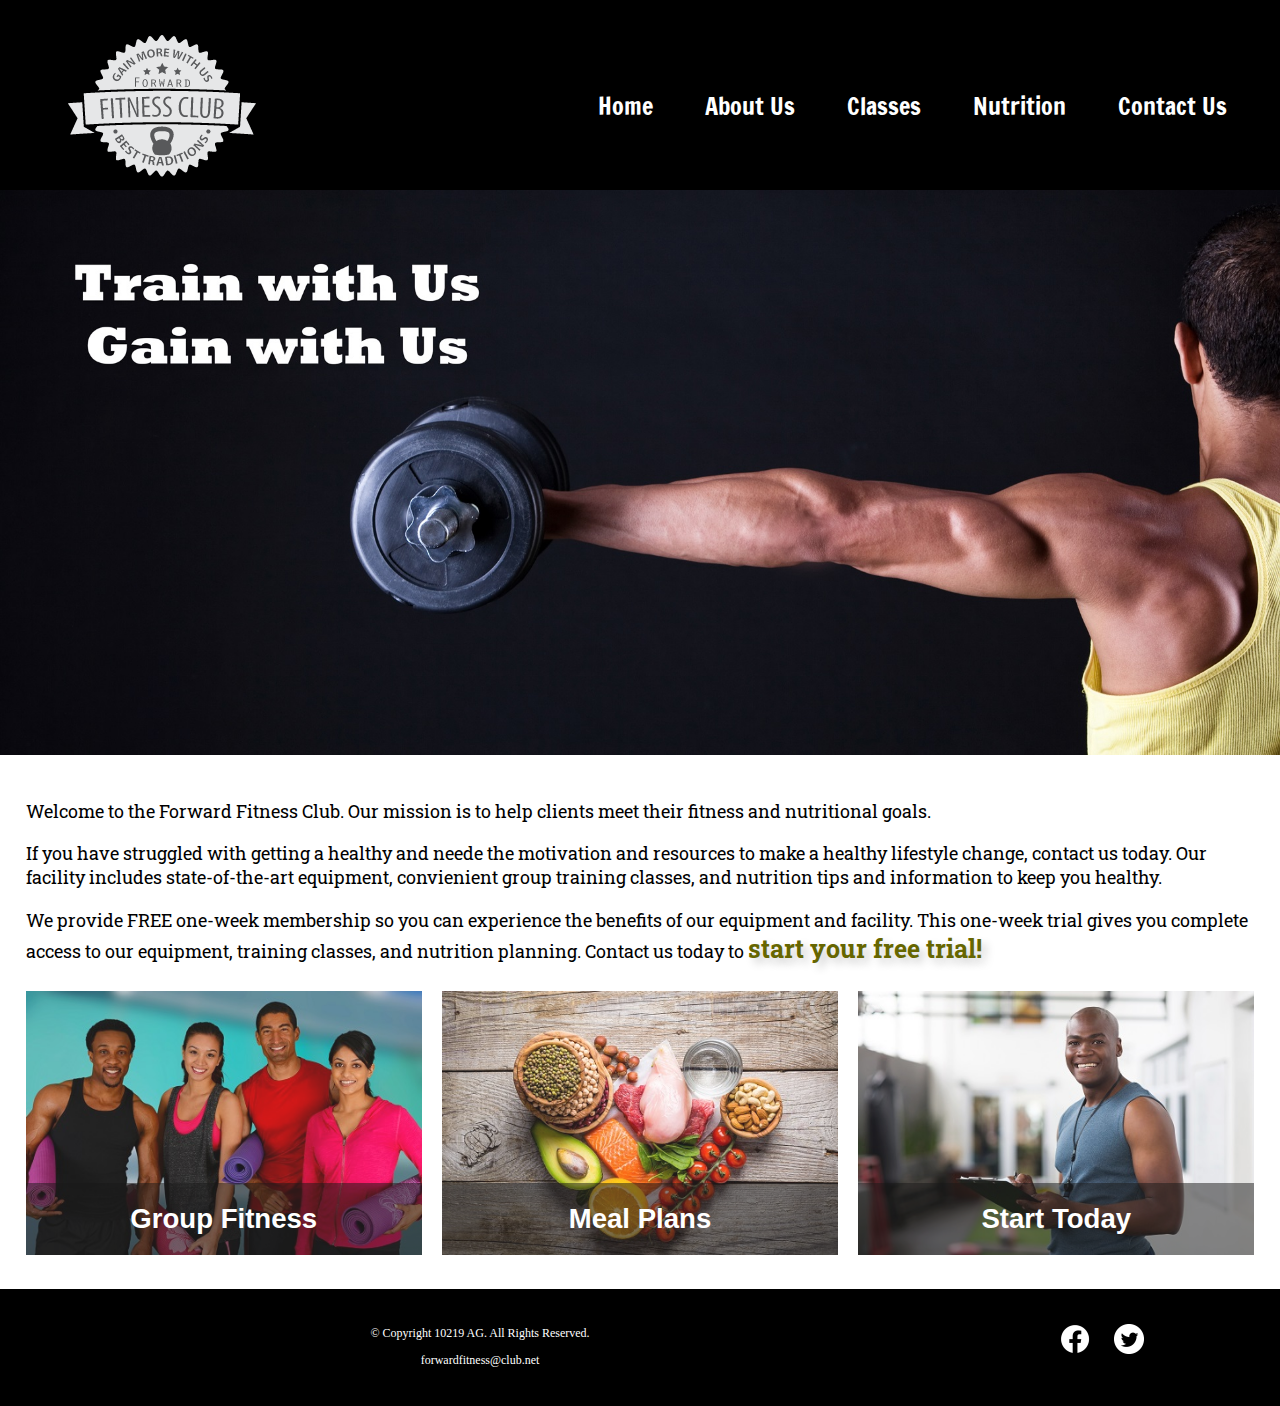
<file: index.html>
<!DOCTYPE html>
<html lang="en">

<!-- This website template was created by: Chris Makay-->
<!-- Date: 9/9/2023-->

<head>
    <title>Complete Fitness - Free Trial | Forward Fitness Club</title>
    <link rel="stylesheet" href="css/styles.min.css">
    <meta charset="utf-8">
    <meta name="viewport" content="width=device-width, initial-scale=1">
    <meta name="description" content="The Forward Fitness Club is an elite fitness center dedicated to helping clients achieve their fitness and nutrition goals.">
    <link rel="preconnect" href="https://fonts.googleapis.com">
    <link rel="preconnect" href="https://fonts.gstatic.com" crossorigin>
    <link href="https://fonts.googleapis.com/css2?family=Francois+One&family=Roboto+Slab&display=swap" rel="stylesheet">
    <link rel="shortcut icon" href="images/favicon.ico">
    <link rel="icon" type="image/png" sizes="32x32" href="images/favicon-32.png">
    <link rel="apple-touch-icon" sizes="180x180" href="images/apple-touch-icon.png">
    <link rel="icon" sizes="192x192" href="images/android-chrome-192.png">
</head>

<body>

    <!-- Skip to Content Link -->
    <a class="skip" href="#content">Skip to Content</a>

    <div id="container">

        <!-- Mobile Nav -->
        <nav class="mobile-nav">
            <div id="menu-links">
                <a href="index.html">Home</a>
                <a href="about.html">About Us</a>
                <a href="classes.html">Classes</a>
                <a href="nutrition.html">Nutrition</a>
                <a href="contact.html">Contact Us</a>
            </div>
            <a class="menu-icon" onclick="hamburger()">
                <div>&#9776;</div>
            </a>
        </nav>

        <header id="ffc-logo">
            <a href="index.html"><img src="images/forward-fitness-logo.png" alt = "Forward Fitness Club logo"></a>
        </header>

        <!-- Tablet, Desktop Nav -->
        <nav class="tablet-desktop">
            <ul>
                <li><a href="index.html">Home</a></li>
                <li><a href="about.html">About Us</a></li> 
                <li><a href="classes.html">Classes</a></li> 
                <li><a href="nutrition.html">Nutrition</a></li> 
                <li><a href="contact.html">Contact Us</a></li>
            </ul>
        </nav>

        <div class="tablet-desktop">
            <img src="images/hero-image.jpg" alt="left arm extended holding a weight">
        </div>

        <main id="content">
            
            <div class="mobile">
                <p>Welcome to the Forward Fitness Club. Our mission is to help clients 
                    meet their fitness and nutritional goals.
                </p>

                <h3>FREE One-Week Trial Membership!</h3>
                <p>Call Us Today to Get Started</p>
                <p class="tel-link"><a href="tel:8145559608">(814) 555-9608</a></p>

                <h4>Fitness Club Hours:</h4>
                <ul class="hours">
                    <li>Mon - Thu: 6:00am - 6:00pm</li>
                    <li>Friday: 6:00am - 4:00pm</li>
                    <li>Saturday: 8:00am - 6:00pm</li>
                    <li>Sunday: Closed</li>
                </ul>
            </div>

            <div class="tablet-desktop">
                <p>Welcome to the Forward Fitness Club. Our mission is to help clients 
                    meet their fitness and nutritional goals.
                </p>

                <p> If you have struggled with getting a healthy and neede the motivation 
                    and resources to make a healthy lifestyle change, contact us today. 
                    Our facility includes state-of-the-art equipment, convienient group training classes, 
                    and nutrition tips and information to keep you healthy.
                </p>

                <p>
                    We provide FREE one-week membership so you can experience the benefits of our equipment 
                    and facility. This one-week trial gives you complete access to our equipment, 
                    training classes, and nutrition planning. Contact us today to <span class="action">start your free trial!</span>
                </p>
            </div>

            <div class="grid">

                <figure class="frame">
                    <a href="classes.html"><img src="images/fitness-group.jpg" alt="group of fitness people"></a>
                    <figcaption class="pic-text">Group Fitness</figcaption>
                </figure>

                <figure class="frame">
                    <a href="nutrition.html"><img src="images/food-heart.jpg" alt="healthy food in the shape of a heart"></a>
                    <figcaption class="pic-text">Meal Plans</figcaption>
                </figure>

                <figure class="frame">
                    <a href="contact.html"><img src="images/personal-trainer.jpg" alt="personal trainer with a clipboard"></a>
                    <figcaption class="pic-text">Start Today</figcaption>
                </figure>

            </div>

        </main>


        <footer>

            <div class="copyright">
                <p>&copy; Copyright 10219 AG. All Rights Reserved.</p>
                <p><a href="mailto:forwardfitness@club.net">forwardfitness@club.net</a></p>
            </div>

            <div class="social">
                <a href=https://www.facebook.com/fwdfitclub target="_blank"><img src="images/facebook-logo.png" alt="black and white Facebook logo"></a>
                <a href=https://twitter.com/fwdfitclub target="_blank"><img src="images/twitter-logo.png" alt="black and white Twitter logo"></a>
            </div>

        </footer>

    </div>

    <script src="scripts/script.js"></script>

</body>
</html>
</file>
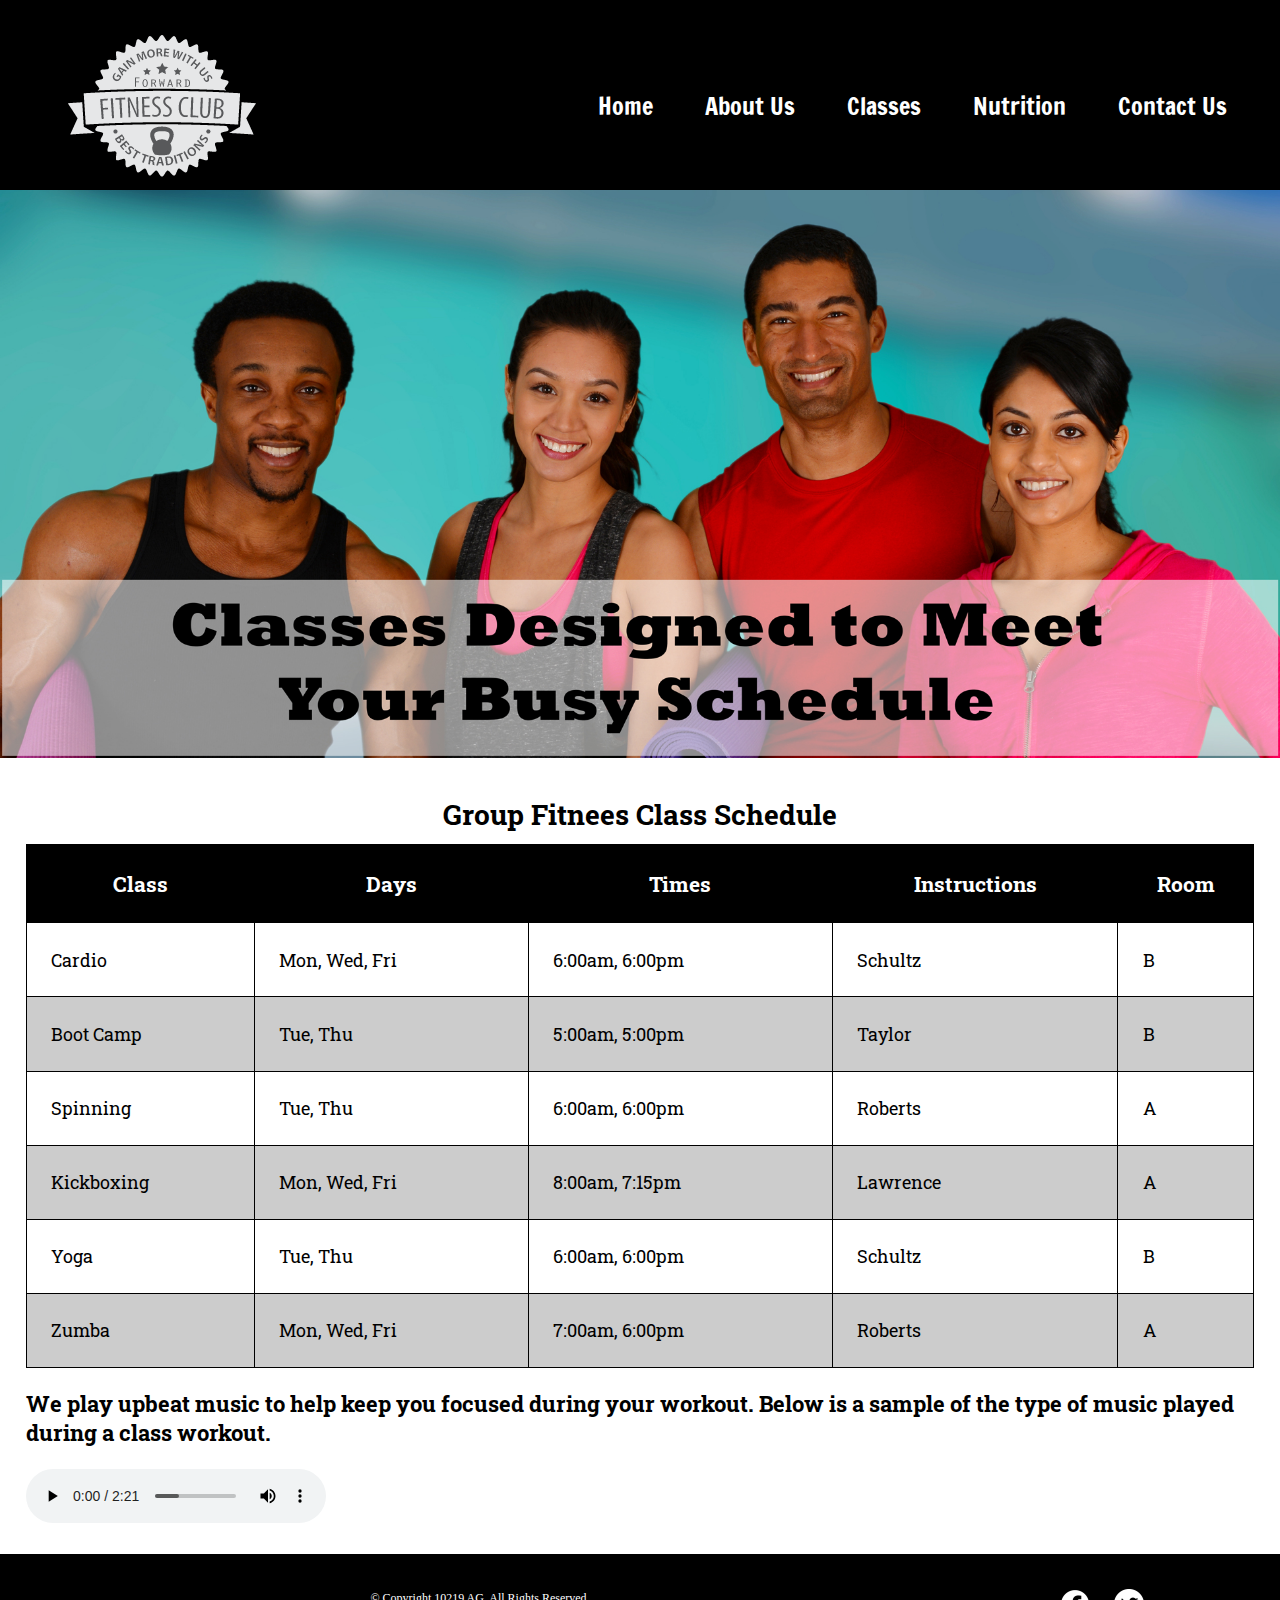
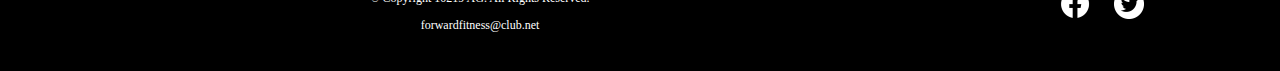
<file: classes.html>
<!DOCTYPE html>
<html lang="en">

<!-- This website template was created by: Chris Makay-->
<!-- Date: 9/9/2023-->

<head>
    <title>Fitness Class Schedule | Forward Fitness Club</title>
    <link rel="stylesheet" href="css/styles.min.css">
    <meta charset="utf-8">
    <meta name="viewport" content="width=device-width, initial-scale=1">
    <meta name="description" content="Forward Fitness Club has many fitness classes to meet your needs, including boot camp, cardio, kickboxing, spinning, yoga, and Zumba.">
    <link rel="preconnect" href="https://fonts.googleapis.com">
    <link rel="preconnect" href="https://fonts.gstatic.com" crossorigin>
    <link href="https://fonts.googleapis.com/css2?family=Francois+One&family=Roboto+Slab&display=swap" rel="stylesheet">

    <link rel="shortcut icon" href="images/favicon.ico">
    <link rel="icon" type="image/png" sizes="32x32" href="images/favicon-32.png">
    <link rel="apple-touch-icon" sizes="180x180" href="images/apple-touch-icon.png">
    <link rel="icon" sizes="192x192" href="images/android-chrome-192.png">
</head>

<body>
    <div id="container">

        <!-- Mobile Nav -->
        <nav class="mobile-nav">
            <div id="menu-links">
                <a href="index.html">Home</a>
                <a href="about.html">About Us</a>
                <a href="classes.html">Classes</a>
                <a href="nutrition.html">Nutrition</a>
                <a href="contact.html">Contact Us</a>
            </div>
            <a class="menu-icon" onclick="hamburger()">
                <div>&#9776;</div>
            </a>
        </nav>
    
        <header id="ffc-logo">
            <a href="index.html"><img src="images/forward-fitness-logo.png" alt = "Forward Fitness Club logo"></a>
        </header>

        <!-- Tablet, Desktop Nav -->
        <nav class="tablet-desktop">
            <ul>
                <li><a href="index.html">Home</a></li>
                <li><a href="about.html">About Us</a></li> 
                <li><a href="classes.html">Classes</a></li> 
                <li><a href="nutrition.html">Nutrition</a></li> 
                <li><a href="contact.html">Contact Us</a></li>
            </ul>
        </nav>

        <div id="hero" class="tablet-desktop">
            <img src="images/classes-hero-image.jpg" alt="group of fitness people">
        </div>

        <main>

            <div class="mobile">
                <h3>Group Fitness Classes</h3>
                <p>Boot Camp: TR 5am &amp; 5pm</p>
                <p>Cardio: MWF 6am &amp; 6pm</p>
                <p>Kickboxing: MWF 8am &amp; 7:15pm</p>
                <p>Spinning: TR 6am &amp; 6pm</p>
                <p>Yoga: TR 6am &amp; 6pm</p>
                <p>Zumba: MWF 7am &amp; 6pm</p>
            </div>

            <div class="desktop">
                <table> <!-- Random unnecessary comment denoting the start of a table. -->
                    <caption>Group Fitnees Class Schedule</caption>
                    <tr><!-- Row 1 -->
                        <th>Class</th>
                        <th>Days</th>
                        <th>Times</th>
                        <th>Instructions</th>
                        <th>Room</th>
                    </tr>
                    <tr><!-- Row 2 -->
                        <td>Cardio</td>
                        <td>Mon, Wed, Fri</td>
                        <td>6:00am, 6:00pm</td>
                        <td>Schultz</td>
                        <td>B</td>
                    </tr>
                    <tr><!-- Row 3 -->
                        <td>Boot Camp</td>
                        <td>Tue, Thu</td>
                        <td>5:00am, 5:00pm</td>
                        <td>Taylor</td>
                        <td>B</td>
                    </tr>
                    <tr><!-- Row 4 -->
                        <td>Spinning</td>
                        <td>Tue, Thu</td>
                        <td>6:00am, 6:00pm</td>
                        <td>Roberts</td>
                        <td>A</td>
                    </tr>
                    <tr><!-- Row 5 -->
                        <td>Kickboxing</td>
                        <td>Mon, Wed, Fri</td>
                        <td>8:00am, 7:15pm</td>
                        <td>Lawrence</td>
                        <td>A</td>
                    </tr>
                    <tr><!-- Row 6 -->
                        <td>Yoga</td>
                        <td>Tue, Thu</td>
                        <td>6:00am, 6:00pm</td>
                        <td>Schultz</td>
                        <td>B</td>
                    </tr>
                    <tr><!-- Row 7 -->
                        <td>Zumba</td>
                        <td>Mon, Wed, Fri</td>
                        <td>7:00am, 6:00pm</td>
                        <td>Roberts</td>
                        <td>A</td>
                    </tr>
                </table><!-- End Typing Simulat- I mean, Table -->
            </div>

            <div id="music-sample">
                <h3>We play upbeat music to help keep you focused during your workout.
                    Below is a sample of the type of music played during a class workout.
                </h3>
                <audio controls>
                    <source src="media/ffc_audio.mp3" type="audio/mp3">
                    <source src="media/ffc_audio.ogg" type="audio/ogg">
                    <p>Your browser does not support the audio elements.</p>
                </audio>
            </div>

        </main>

        <footer>

            <div class="copyright">
                <p>&copy; Copyright 10219 AG. All Rights Reserved.</p>
                <p><a href="mailto:forwardfitness@club.net">forwardfitness@club.net</a></p>
            </div>

            <div class="social">
                <a href=https://www.facebook.com/fwdfitclub target="_blank"><img src="images/facebook-logo.png" alt="black and white Facebook logo"></a>
                <a href=https://twitter.com/fwdfitclub target="_blank"><img src="images/twitter-logo.png" alt="black and white Twitter logo"></a>
            </div>

        </footer>
    
    </div>

    <script src="scripts/script.js"></script>

</body>
</html>
</file>
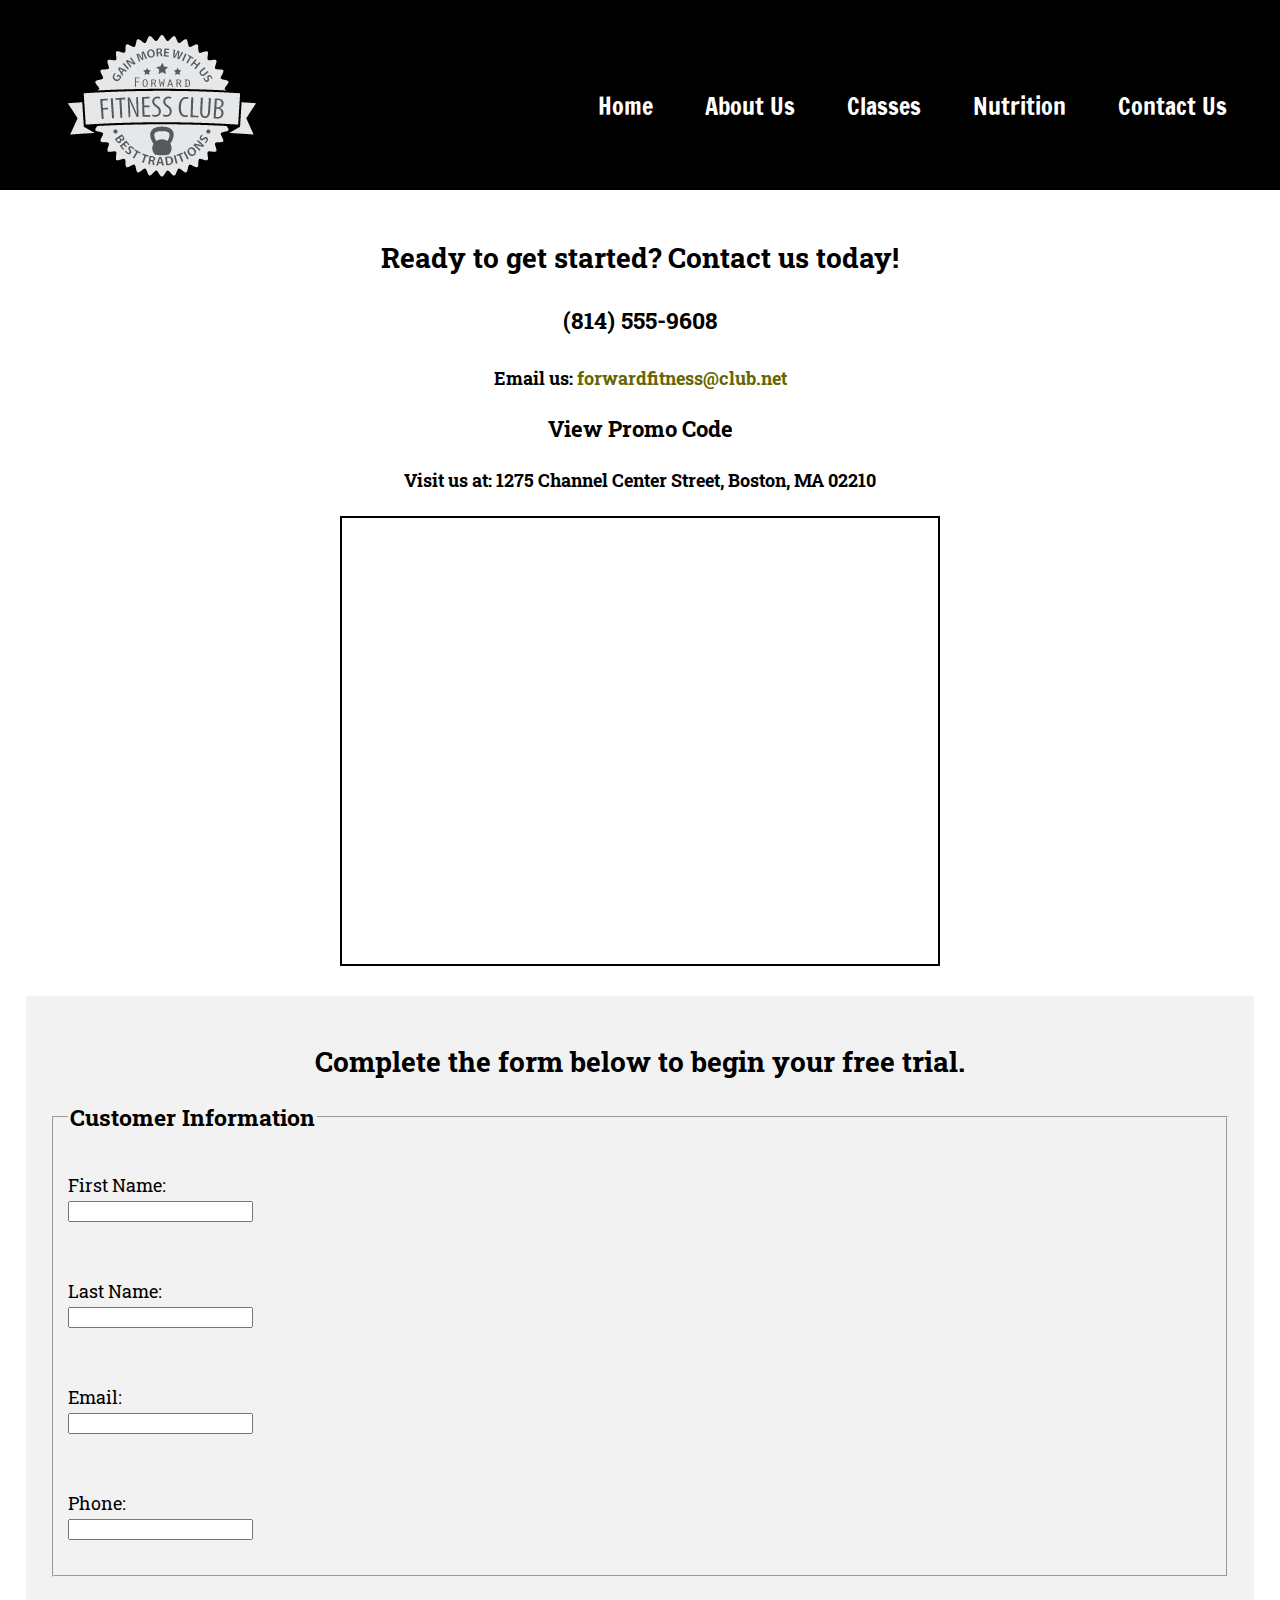
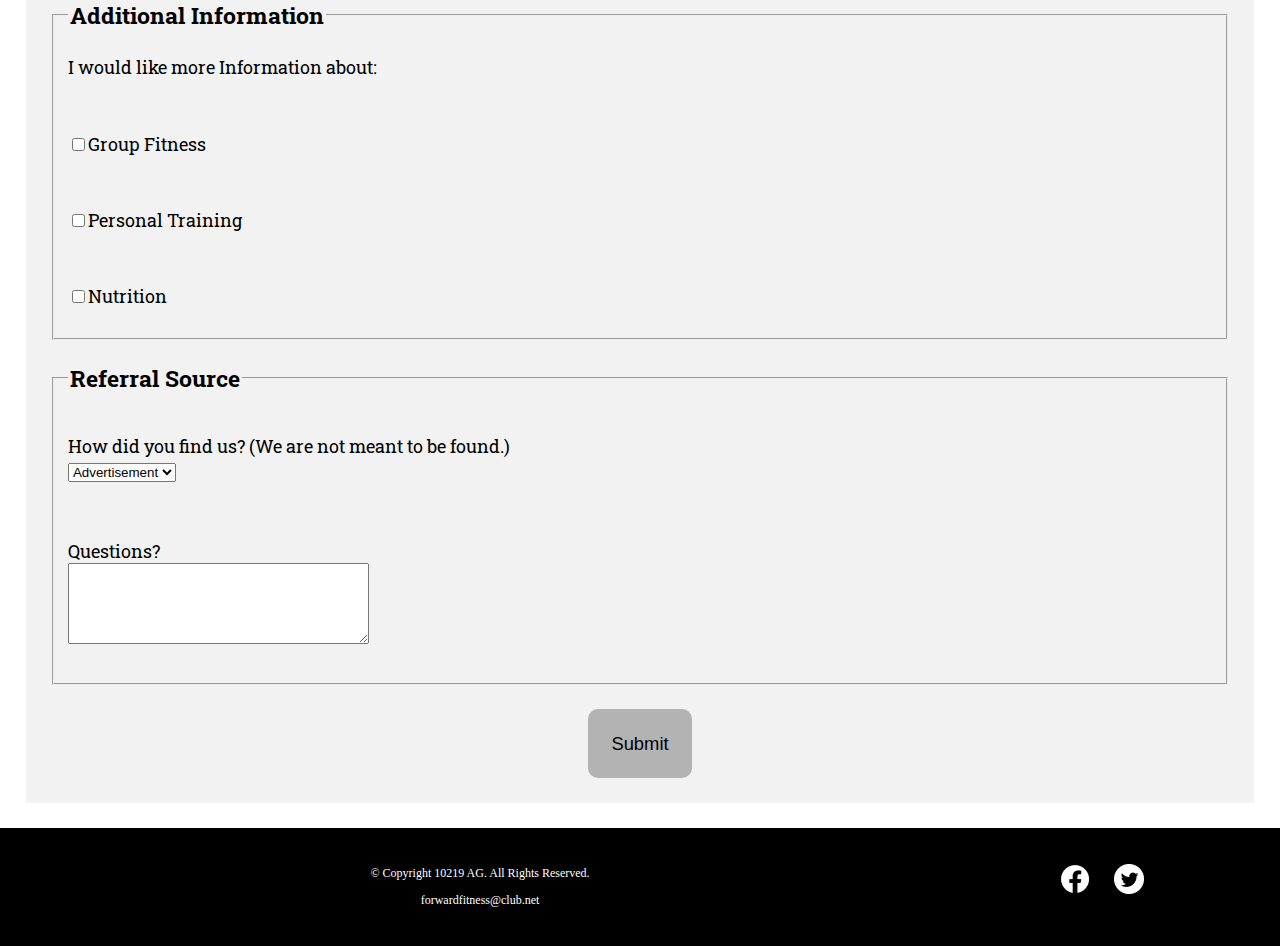
<file: contact.html>
<!DOCTYPE html>
<html lang="en">

<!-- This website template was created by: Chris Makay-->
<!-- Date: 9/9/2023-->

<head>
    <title>Contact Us - Location | Forward Fitness Club</title>
    <link rel="stylesheet" href="css/styles.min.css">
    <meta charset="utf-8">
    <meta name="viewport" content="width=device-width, initial-scale=1">
    <meta name="description" content="Forward Fitness Club provides a complimentary one-week trial membership. Contact us today to learn more.">
    <link rel="preconnect" href="https://fonts.googleapis.com">
    <link rel="preconnect" href="https://fonts.gstatic.com" crossorigin>
    <link href="https://fonts.googleapis.com/css2?family=Francois+One&family=Roboto+Slab&display=swap" rel="stylesheet">

    <link rel="shortcut icon" href="images/favicon.ico">
    <link rel="icon" type="image/png" sizes="32x32" href="images/favicon-32.png">
    <link rel="apple-touch-icon" sizes="180x180" href="images/apple-touch-icon.png">
    <link rel="icon" sizes="192x192" href="images/android-chrome-192.png">
</head>

<body>
    <div id="container">

        <!-- Mobile Nav -->
        <nav class="mobile-nav">
            <div id="menu-links">
                <a href="index.html">Home</a>
                <a href="about.html">About Us</a>
                <a href="classes.html">Classes</a>
                <a href="nutrition.html">Nutrition</a>
                <a href="contact.html">Contact Us</a>
            </div>
            <a class="menu-icon" onclick="hamburger()">
                <div>&#9776;</div>
            </a>
        </nav>
    
        <header id="ffc-logo">
            <a href="index.html"><img src="images/forward-fitness-logo.png" alt = "Forward Fitness Club logo"></a>
        </header>

        <!-- Tablet, Desktop Nav -->
        <nav class="tablet-desktop">
            <ul>
                <li><a href="index.html">Home</a></li>
                <li><a href="about.html">About Us</a></li> 
                <li><a href="classes.html">Classes</a></li> 
                <li><a href="nutrition.html">Nutrition</a></li> 
                <li><a href="contact.html">Contact Us</a></li>
            </ul>
        </nav>

        <main>
            <div id="contact">
                <h2>Ready to get started? Contact us today!</h2>
                <h4 class="mobile tel-link"><a href="tel:8145559608">(814) 555-9608</a></h4>
                <h4 class="tablet-desktop tel-num">(814) 555-9608</h4>
                <h4>Email us: <a href="mailto:forwardfitness@club.net" class="contact-email-link">forwardfitness@club.net</a></h4>
                <h3 class="offer" onclick="discount()" id="special">View Promo Code</h3>
                <h4>Visit us at: 1275 Channel Center Street, Boston, MA 02210</h4>
                       
                <iframe src="https://www.google.com/maps/embed?pb=!1m18!1m12!1m3!1d2948.8519294874136!2d-71.05401472354941!3d42.34568017119427!2m3!1f0!2f0!3f0!3m2!1i1024!2i768!4f13.1!3m3!1m2!1s0x89e37a7dc2b67e7b%3A0x36ec93427cd9c5f1!2sChannel%20Center%20St%2C%20Boston%2C%20MA%2002210!5e0!3m2!1sen!2sus!4v1694896511477!5m2!1sen!2sus" 
                width="600" height="450" allowfullscreen="" class="map" loading="lazy" referrerpolicy="no-referrer-when-downgrade"></iframe>

            </div>

            <div id="form">

                <h2>Complete the form below to begin your free trial.</h2>

                <form><!-- Start Form -->
                    <fieldset>
                        <legend>Customer Information</legend>
                        <label for="fName">First Name:</label>
                        <input type="text" id="fName" name="fName" required>
                        <label for="lName">Last Name:</label>
                        <input type="text" name="lName" id="lName" required>
                        <label for="email">Email:</label>
                        <input type="email" name="email" id="email" required>
                        <label for="phone">Phone:</label>
                        <input type="tel" id="phone" name="phone" required>
                    </fieldset>

                    <fieldset>
                        <legend>Additional Information</legend>
                        <p>I would like more Information about:</p>
                        <label for="grpfit"><input type="checkbox" name="interest" id="grpfit" value="Group Fitness">Group Fitness</label>
                        <label for="prtrain"><input type="checkbox" name="interest" id="prtrain" value="Personal Training">Personal Training</label>
                        <label for="nutr"><input type="checkbox" name="interest" id="nutr" value="Nutrition">Nutrition</label>
                    </fieldset>

                    <fieldset>
                        <legend>Referral Source</legend>
                        <label for="reference">How did you find us? (We are not meant to be found.)</label>
                        <select name="reference" id="reference">
                            <option value="ad">Advertisement</option>
                            <option value="friend">Friend</option>
                            <option value="google">Google</option>
                            <option value="social">Social Media</option>
                            <option value="dark-ritual">Dark Ritual</option>
                            <option value="Other">Other</option>
                        </select>

                       <label for="questions">Questions?</label> <!-- (Please do not ask about any unnatural occurences that you may have experienced after finding this website.) -->
                        <textarea id="questions" name="questions" rows="5" cols="35"></textarea>
                    </fieldset>
                    <input type="submit" id="submit" value="Submit" class="btn">
                </form>

            </div>
        </main>

        <footer>

            <div class="copyright">
                <p>&copy; Copyright 10219 AG. All Rights Reserved.</p>
                <p><a href="mailto:forwardfitness@club.net">forwardfitness@club.net</a></p>
            </div>

            <div class="social">
                <a href=https://www.facebook.com/fwdfitclub target="_blank"><img src="images/facebook-logo.png" alt="black and white Facebook logo"></a>
                <a href=https://twitter.com/fwdfitclub target="_blank"><img src="images/twitter-logo.png" alt="black and white Twitter logo"></a>
            </div>

        </footer>
    
    </div>

    <script src="scripts/script.js"></script>

</body>
</html>
</file>
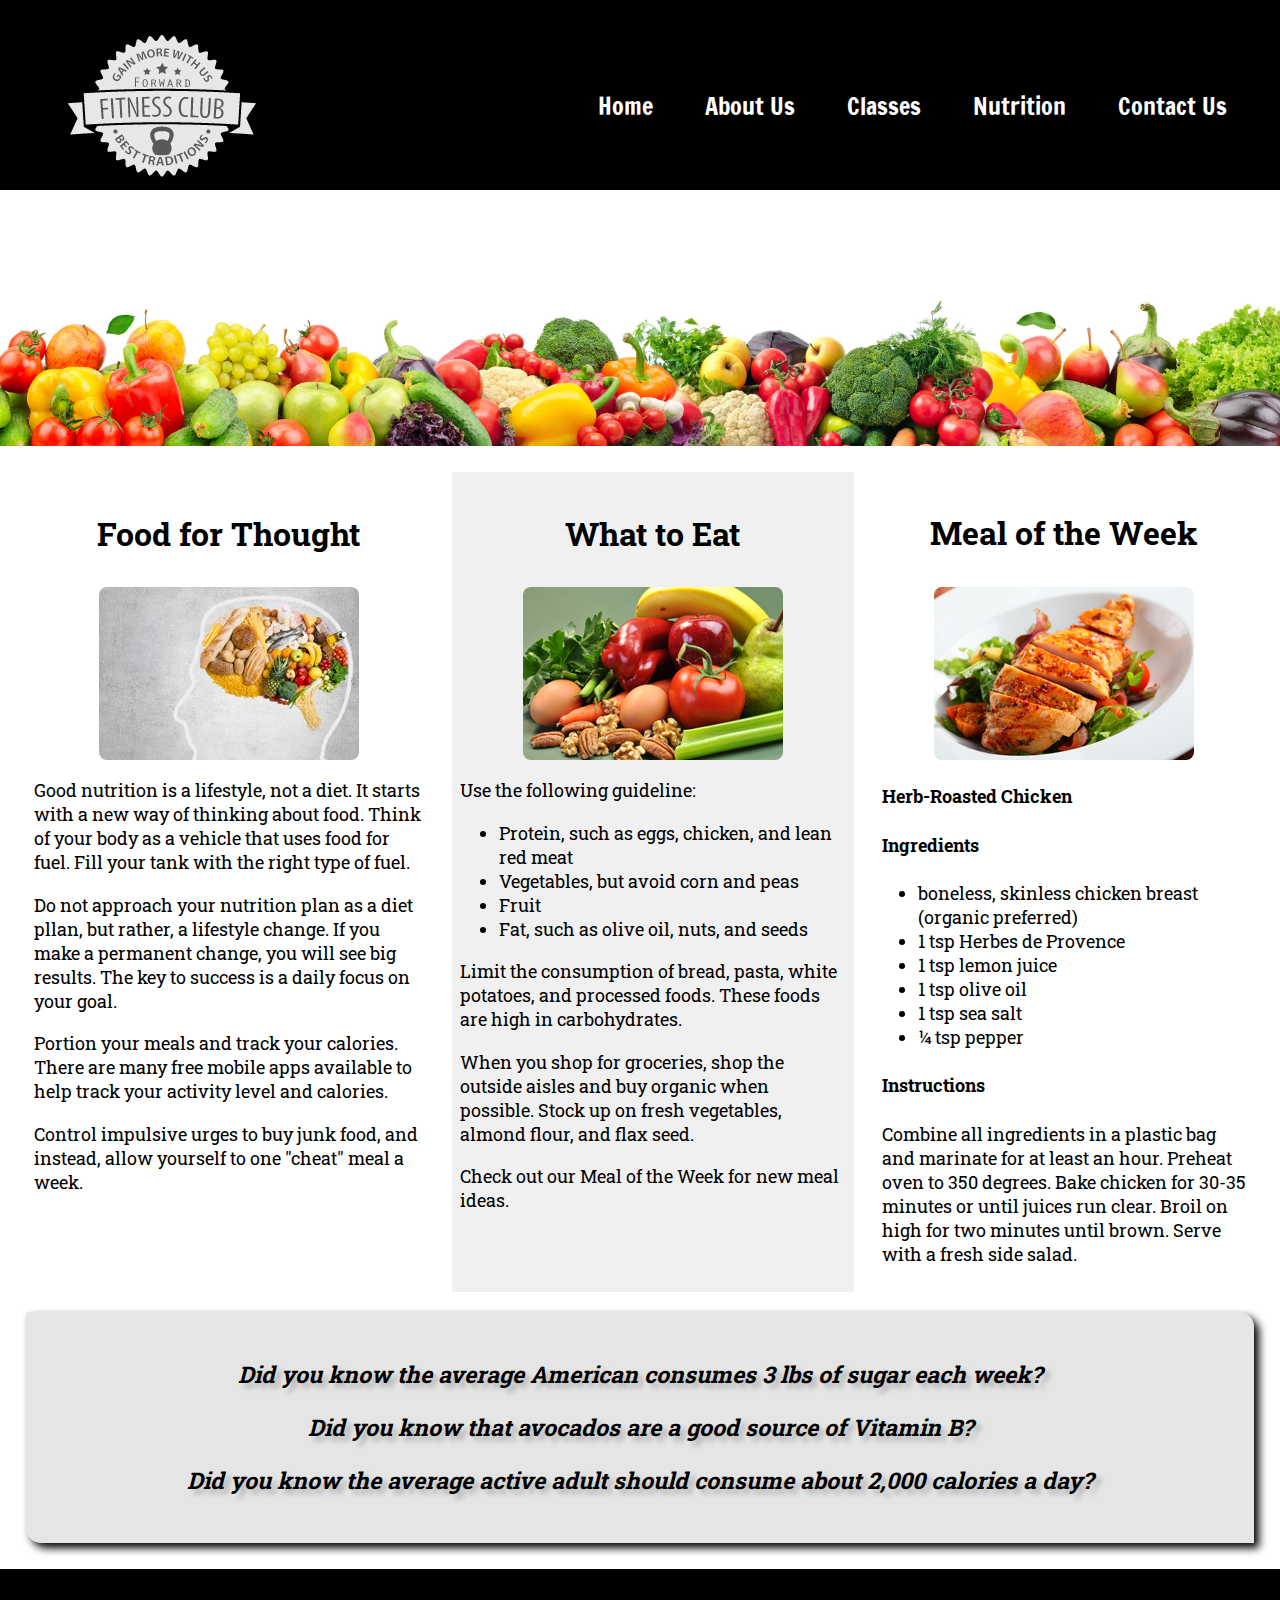
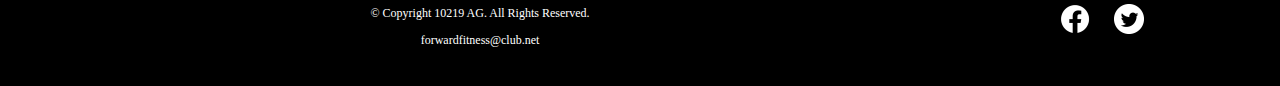
<file: nutrition.html>
<!DOCTYPE html>
<html lang="en">

<!-- This website template was created by: Chris Makay-->
<!-- Date: 9/9/2023-->

<head>
    <title>Nutrition Guidance | Forward Fitness Club</title>
    <link rel="stylesheet" href="css/styles.min.css">
    <meta charset="utf-8">
    <meta name="viewport" content="width=device-width, initial-scale=1">
    <meta name="description" content="Forward Fitness Club provides nutrition guides and meal planning to help you meet your nutrition goals.">
    <link rel="preconnect" href="https://fonts.googleapis.com">
    <link rel="preconnect" href="https://fonts.gstatic.com" crossorigin>
    <link href="https://fonts.googleapis.com/css2?family=Francois+One&family=Roboto+Slab&display=swap" rel="stylesheet">

    <link rel="shortcut icon" href="images/favicon.ico">
    <link rel="icon" type="image/png" sizes="32x32" href="images/favicon-32.png">
    <link rel="apple-touch-icon" sizes="180x180" href="images/apple-touch-icon.png">
    <link rel="icon" sizes="192x192" href="images/android-chrome-192.png">
</head>

<body>
    <div id="container">

        <!-- Mobile Nav -->
        <nav class="mobile-nav">
            <div id="menu-links">
                <a href="index.html">Home</a>
                <a href="about.html">About Us</a>
                <a href="classes.html">Classes</a>
                <a href="nutrition.html">Nutrition</a>
                <a href="contact.html">Contact Us</a>
            </div>
            <a class="menu-icon" onclick="hamburger()">
                <div>&#9776;</div>
            </a>
        </nav>
    
        <header id="ffc-logo">
            <a href="index.html"><img src="images/forward-fitness-logo.png" alt = "Forward Fitness Club logo"></a>
        </header>

        <!-- Tablet, Desktop Nav -->
        <nav class="tablet-desktop">
            <ul>
                <li><a href="index.html">Home</a></li>
                <li><a href="about.html">About Us</a></li> 
                <li><a href="classes.html">Classes</a></li> 
                <li><a href="nutrition.html">Nutrition</a></li> 
                <li><a href="contact.html">Contact Us</a></li>
            </ul>
        </nav>

        <!-- Nutrition Hero Image -->
        <div id="hero">
            <img src="images/hero-veggies.jpg" alt="fresh vegetables">
        </div>

        <main class ="grid">
            <article>
                <h3> Food for Thought</h3>
                <img src="images/food-thought.jpg" alt="food for thought image" class="round">

                <p>Good nutrition is a lifestyle, not a diet. It starts with a new way of thinking about food. 
                    Think of your body as a vehicle that uses food for fuel. Fill your tank with the right type 
                    of fuel.</p>
                <p>Do not approach your nutrition plan as a diet pllan, but rather, a lifestyle change. If you 
                    make a permanent change, you will see big results. The key to success is a daily focus on your goal.</p>            
                <p>Portion your meals and track your calories. There are many free mobile apps available to help track 
                    your activity level and calories.</p>          
                <p>Control impulsive urges to buy junk food, and instead, allow yourself to one "cheat" meal a week.</p>          
            </article>

            <article>
                <h3>What to Eat</h3>
                <img src="images/fresh-food.jpg" alt="fresh vegetables, fruit, eggs and nuts" class="round">

                <p>Use the following guideline:</p>
                <ul>
                    <li>Protein, such as eggs, chicken, and lean red meat</li>
                    <li>Vegetables, but avoid corn and peas</li>
                    <li>Fruit</li>
                    <li>Fat, such as olive oil, nuts, and seeds</li>
                </ul>
                
                <p>Limit the consumption of bread, pasta, white potatoes, and processed foods. These foods are
                    high in carbohydrates.</p>
                <p>When you shop for groceries, shop the outside aisles and buy organic when possible. Stock 
                    up on fresh vegetables, almond flour, and flax seed.</p>
                <p>Check out our Meal of the Week for new meal ideas.</p>
            </article>

            <article>
                <h3>Meal of the Week</h3>
                <img src="images/food-chicken.jpg" alt="herb roasted chicken" class="round">

                <h4>Herb-Roasted Chicken</h4>
                <h4>Ingredients</h4>
                <ul>
                    <li>boneless, skinless chicken breast (organic preferred)</li>
                    <li>1 tsp Herbes de Provence</li>
                    <li>1 tsp lemon juice</li>
                    <li>1 tsp olive oil</li>
                    <li>1 tsp sea salt</li>
                    <li>&frac14; tsp pepper</li>
                </ul>

                <h4>Instructions</h4>
                <p>Combine all ingredients in a plastic bag and marinate for at least an hour. Preheat 
                    oven to 350 degrees. Bake chicken for 30-35 minutes or until juices run clear. Broil 
                    on high for two minutes until brown. Serve with a fresh side salad.</p>
            </article>

            <aside class="tablet-desktop grid-item4">
                <p>Did you know the average American consumes 3 lbs of sugar each week?</p>
                <p>Did you know that avocados are a good source of Vitamin B?</p>
                <p>Did you know the average active adult should consume about 2,000 calories a day?</p>
             </aside>

        </main>

        <footer>

            <div class="copyright">
                <p>&copy; Copyright 10219 AG. All Rights Reserved.</p>
                <p><a href="mailto:forwardfitness@club.net">forwardfitness@club.net</a></p>
            </div>

            <div class="social">
                <a href=https://www.facebook.com/fwdfitclub target="_blank"><img src="images/facebook-logo.png" alt="black and white Facebook logo"></a>
                <a href=https://twitter.com/fwdfitclub target="_blank"><img src="images/twitter-logo.png" alt="black and white Twitter logo"></a>
            </div>

        </footer>
    
    </div>

    <script src="scripts/script.js"></script>

</body>
</html>
</file>
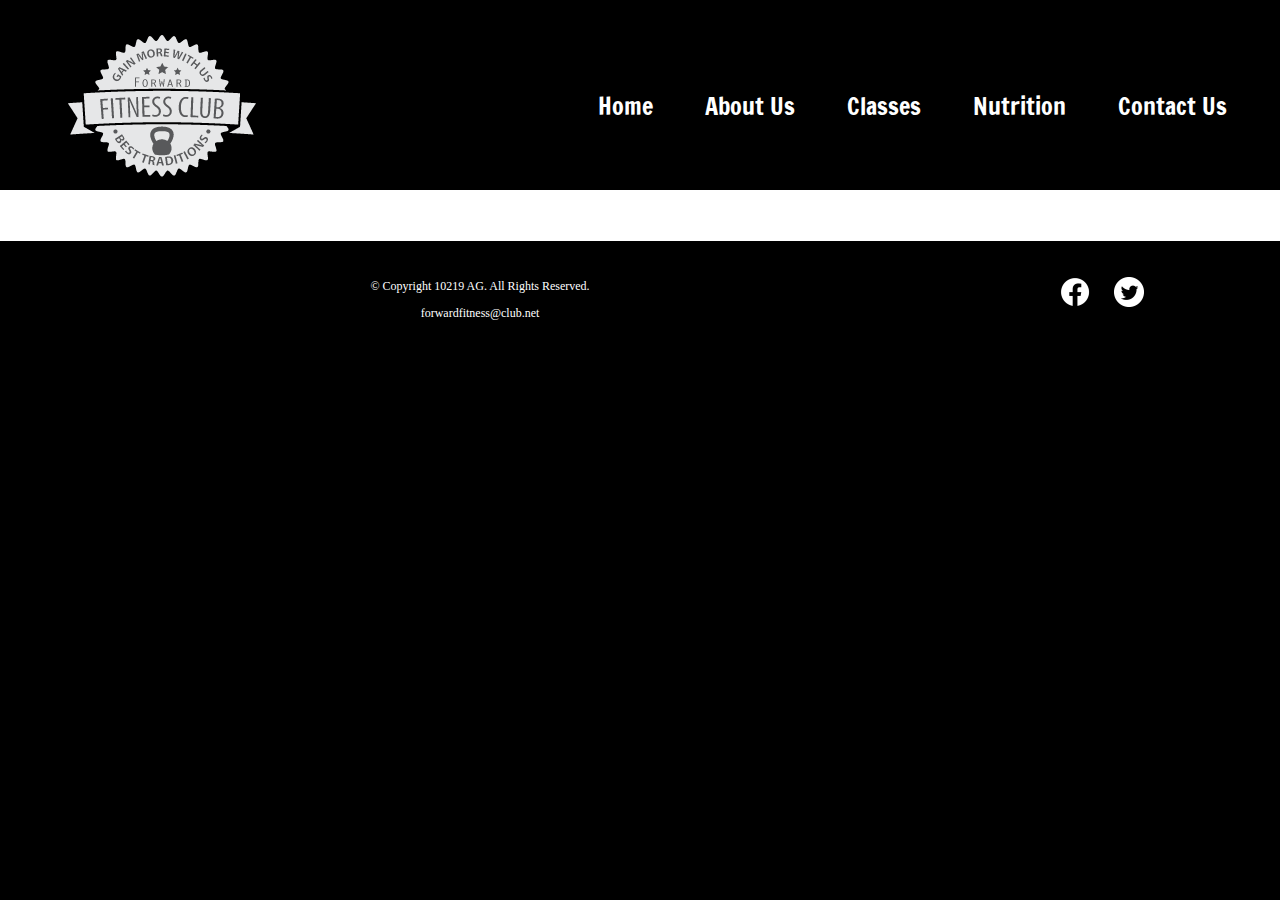
<file: template.html>
<!DOCTYPE html>
<html lang="en">

<!-- This website template was created by: Chris Makay-->
<!-- Date: 9/9/2023-->

<head>
    <title>Forward Fitness Club</title>
    <link rel="stylesheet" href="css/styles.min.css">
    <meta charset="utf-8">
    <meta name="viewport" content="width=device-width, initial-scale=1">
    <link rel="preconnect" href="https://fonts.googleapis.com">
    <link rel="preconnect" href="https://fonts.gstatic.com" crossorigin>
    <link href="https://fonts.googleapis.com/css2?family=Francois+One&family=Roboto+Slab&display=swap" rel="stylesheet">

    <link rel="shortcut icon" href="images/favicon.ico">
    <link rel="icon" type="image/png" sizes="32x32" href="images/favicon-32.png">
    <link rel="apple-touch-icon" sizes="180x180" href="images/apple-touch-icon.png">
    <link rel="icon" sizes="192x192" href="images/android-chrome-192.png">
</head>

<body>
    <div id="container">

        <!-- Mobile Nav -->
        <nav class="mobile-nav">
            <div id="menu-links">
                <a href="index.html">Home</a>
                <a href="about.html">About Us</a>
                <a href="classes.html">Classes</a>
                <a href="nutrition.html">Nutrition</a>
                <a href="contact.html">Contact Us</a>
            </div>
            <a class="menu-icon" onclick="hamburger()">
                <div>&#9776;</div>
            </a>
        </nav>
    
        <header id="ffc-logo">
            <a href="index.html"><img src="images/forward-fitness-logo.png" alt = "Forward Fitness Club logo"></a>
        </header>

        <!-- Tablet, Desktop Nav -->
        <nav class="tablet-desktop">
            <ul>
                <li><a href="index.html">Home</a></li>
                <li><a href="about.html">About Us</a></li> 
                <li><a href="classes.html">Classes</a></li> 
                <li><a href="nutrition.html">Nutrition</a></li> 
                <li><a href="contact.html">Contact Us</a></li>
            </ul>
        </nav>

        <main>
        </main>

        <footer>

            <div class="copyright">
                <p>&copy; Copyright 10219 AG. All Rights Reserved.</p>
                <p><a href="mailto:forwardfitness@club.net">forwardfitness@club.net</a></p>
            </div>

            <div class="social">
                <a href=https://www.facebook.com/fwdfitclub target="_blank"><img src="images/facebook-logo.png" alt="black and white Facebook logo"></a>
                <a href=https://twitter.com/fwdfitclub target="_blank"><img src="images/twitter-logo.png" alt="black and white Twitter logo"></a>
            </div>

        </footer>
    
    </div>

    <script src="scripts/script.js"></script>

</body>
</html>
</file>
<file: css/styles.min.css>
body,header,nav,main,footer,h1,div,img,ul,figure,figcaption,section,article,aside,audio,video{margin:0;padding:0;border:0}body{background-color:#000}img,video{max-width:100%;display:block}*{box-sizing:border-box}.skip{position:absolute;left:-999px}.skip:focus{color:#000;background-color:#fff;text-decoration:none;padding:.5%;top:auto;left:auto;right:1px;z-index:1}header{top:0;background-color:#000;height:190px}header img{margin:0 auto}.mobile-nav a{color:#fff;font-family:'Francois One',sans-serif;text-align:center;font-size:2em;text-decoration:none;padding:3%;display:block}.mobile-nav a.menu-icon{display:block;position:absolute;right:0;top:0}.mobile{display:block}.tablet-desktop,#menu-links{display:none}main{background-color:#fff;padding:2%;font-size:1.15em;font-family:'Roboto Slab',serif}video{margin:0 auto 4%}.mobile h3{text-shadow:5px 5px 8px #ccc}article{padding:2%}article h3{text-align:center}article img{margin:0 auto}article ul{margin-left:10%}article:nth-of-type(2){background-color:rgba(204,204,204,.3)}.tel-link{background-color:#404040;padding:2%;margin:0 auto;width:80%;text-align:center;border-radius:5px}.tel-link a{color:#fff;text-decoration:none;font-size:1.5em;display:block}.hours{margin-left:10%}.action{font-size:1.35em;color:#660;font-weight:700;text-shadow:5px 5px 8px #ccc}.frame{position:relative;max-width:450px;margin:2% auto}.pic-text{position:absolute;bottom:0;background:rgba(0,0,0,.5);color:#fff;width:100%;padding:20px;text-align:center;font-family:Verdana,Arial,sans-serif;font-size:1.5em;font-weight:700}#weights,#cardio,#training{margin:0 2%}.round{border-radius:8px}.external-link{color:#660;font-weight:700;text-decoration:none}#contact{text-align:center}#contact .contact-email-link{color:#660;text-decoration:none}.map{border:2px solid #000;width:95%;height:50%}#form{margin-top:2%;background-color:#f2f2f2;padding:2%}#form h2{text-align:center}fieldset,input,select,textarea{margin-bottom:2%}fieldset legend{font-weight:700;font-size:1.25em}label{display:block;padding-top:3%}form #submit{margin:0 auto;border:none;display:block;padding:2%;background-color:#b3b3b3;font-size:1em;border-radius:10px}footer .copyright{font-size:.75em;text-align:center;color:#fff;padding:2% 4%;float:left;width:75%}footer p a{color:#fff;text-decoration:none}.social{float:right;width:20%;padding:2%}.social img{display:inline-block;padding:5%}@media screen and (min-width:630px),print{.tablet-desktop{display:block}.mobile,.mobile-nav{display:none}header{padding-bottom:2%}nav{padding:1%;margin-bottom:1%}nav ul{list-style-type:none;text-align:center}nav li{border-top:none;font-size:1.5em;font-family:'Francois One',sans-serif;display:inline-block;border-right:1px solid #fff}nav li:last-child{border-right:none}nav li a{padding:.1em .75em;display:block;color:#fff;text-decoration:none}main ul{margin:0 0 4% 10%}.grid{display:grid;grid-template-columns:auto auto auto;grid-gap:20px}.pic-text{font-size:1em;padding:10px}aside{text-align:center;font-size:1.25em;font-style:italic;font-weight:700;padding:2%;background-color:rgba(204,204,204,.5);box-shadow:5px 5px 8px #000;text-shadow:5px 5px 5px #b3b3b3;border-radius:0 15px}.grid-item4{grid-column:1 / span 3}#exercises{clear:left;border-top:1px solid #000;border-bottom:1px solid #000;background:linear-gradient(to right,#ccc,#fff);background-color:#f2f2f2;padding:1% 2%}#exercises dt{font-weight:700}#exercises dd{padding:.5% 1% 2% 0}.viewer{font-weight:700;cursor:pointer}#example{display:none}.tel-num{font-size:1.25em}.map{width:600px;height:450px}table{border:1px solid #000;border-collapse:collapse;margin:0 auto;width:100%}caption{font-size:1.5em;font-weight:700;padding:1%}th,td{border:1px solid #000;padding:2%}th{background-color:#000;color:#fff;font-size:1.15em}tr:nth-child(odd){background-color:#ccc}form{width:70%;margin:0 auto}@-webkit-keyframes text-animation{0%{font-size:1em}50%{font-size:2em}100%{font-size:1.35em}}@keyframes text-animation{0%{font-size:1em}50%{font-size:2em}100%{font-size:1.35em}}figcaption{-webkit-animation-name:text-animation;animation-name:text-animation;-webkit-animation-delay:3s;animation-delay:3s;-webkit-animation-duration:5s;animation-duration:5s}}@media screen and (min-width:998px),print{header{width:25%;float:left;padding-bottom:0}nav{float:right;margin:4em 1em 0 0}nav ul{text-align:right}nav li{border:none}nav li a{padding:.5em 1em}nav li a:hover{color:#000;background-color:#fff;transform:scale(1.3)}main{clear:left}main h1{font-size:1.8em}article h3{font-size:1.75em}.pic-text{font-size:1.5em;padding:20px}.frame{opacity:.9}.frame:hover{opacity:1;box-shadow:8px 8px 10px gray;transform:translateY(10px)}#weights,#cardio,#training{width:25%;float:left;margin:0 2%}#exercises{clear:left}.offer:hover{transform:scale(1.25);cursor:pointer}form{width:auto}.form-grid{display:grid;grid-template-columns:auto auto auto;gap:20px}.btn{grid-column:1 / span 3}}@media screen and (min-width:1921px){#container{width:1920px;margin:0 auto}table{width:80%}}@media print{body{background-color:#fff;color:#000}}
</file>
